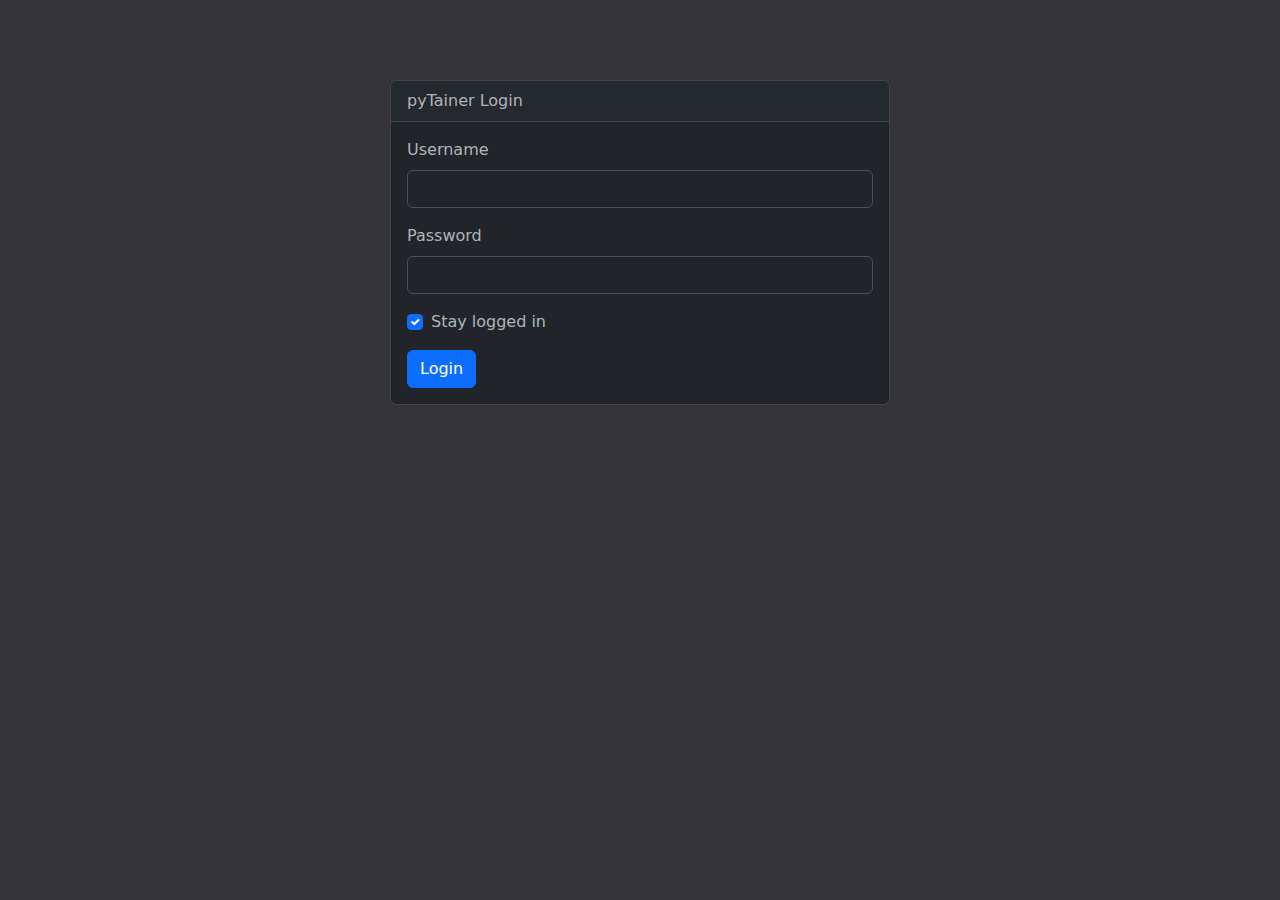
<file: ui/index.html>
<!doctype html>
<html lang="en" data-bs-theme="dark">
  <head>
    <meta charset="utf-8">
    <meta name="viewport" content="width=device-width, initial-scale=1">
    <title>pyTainer</title>
    <!-- Bootstrap -->
    <link href="bootstrap/css/bootstrap.min.css" rel="stylesheet" integrity="sha384-aFq/bzH65dt+w6FI2ooMVUpc+21e0SRygnTpmBvdBgSdnuTN7QbdgL+OapgHtvPp" crossorigin="anonymous">
    
    <!-- Bootstrap Icons -->
    <link rel="stylesheet" href="https://cdn.jsdelivr.net/npm/bootstrap-icons@1.10.3/font/bootstrap-icons.css">
    
    <!-- jQuery -->
    <script src="js/libs/jquery-3.6.4.min.js"></script>

    <!-- listCollapse -->
    <script src="js/libs/listCollapse.js"></script>

    <!-- showdown -->
    <script src="js/libs/showdown/dist/showdown.min.js"></script>

    <!-- Codemirror -->
    <script src="js/libs/codemirror/codemirror.min.js"></script>
    <script src="js/libs/codemirror/python.min.js"></script>
    <link href="js/libs/codemirror/codemirror.min.css" rel="stylesheet">

    <!-- pyTainer-->
    <link href="css/stylesheet.css" rel="stylesheet">
    <script src="js/master.js"></script>
  </head>
  <body>
    <div id="body">
      <div style="padding:50px">

        <div class="card" style="max-width: 500px;margin: 0 auto;float: none; margin-top:30px;">
          <div class="card-header">pyTainer Login</div>
          <div class="card-body">
  
            
              <div class="mb-3">
                <label for="username" class="form-label">Username</label>
                <input type="text" class="form-control" id="username">
              </div>
              <div class="mb-3">
                <label for="password" class="form-label">Password</label>
                <input type="password" class="form-control" id="password">
              </div>
              <div class="mb-3 form-check">
                <input type="checkbox" class="form-check-input" id="permanentlogin" checked>
                <label class="form-check-label" for="permanentlogin">Stay logged in</label>
              </div>
              <button class="btn btn-primary" onclick="auth()">Login</button>

      
          </div>
        </div>
  
        <script>
          var loginkey = getCookie('LK');
          if (loginkey) {
            auth(loginkey);
          }
        </script>
      </div>

  
    </div>
    <script src="bootstrap/js/bootstrap.bundle.min.js"></script>
  </body>
</html>
</file>
<file: ui/css/stylesheet.css>
body {
  background:#353439;
  color:#eee;
}

#content {
  margin-top:70px;  
  padding:0px 10px 0px 10px;
}

#pagefooter {
  font-size: 10px;
  color:#ccc;
  text-align: center;
  padding-top:100px;
  padding-bottom:50px;
}

.cardconsole {
  height:190px;
  background-color: #242427;
  color:#0f0;
  overflow: hidden;
  font-size:9px;
  border:10px solid #242427;
  font-family: 'Lucida Sans', 'Lucida Sans Regular', 'Lucida Grande', 'Lucida Sans Unicode', Geneva, Verdana, sans-serif;
}

.cardconsole::-webkit-scrollbar {
  display: none;
}

.cardconsole {
  -ms-overflow-style: none;  /* IE and Edge */
  scrollbar-width: none;  /* Firefox */
}

.cardperf {
  background: #333;
  font-size: 13px;
  padding:5px 0px 5px 10px;
  border-radius: 5px;
}

#detailsconsole {
  height:400px;
  background-color: #242427;
  color:#0f0;
  overflow: scroll;
  font-size:13px;
  border:10px solid #242427;
  font-family: 'Lucida Sans', 'Lucida Sans Regular', 'Lucida Grande', 'Lucida Sans Unicode', Geneva, Verdana, sans-serif;
}

#detailscontrol {
  position: fixed;
  top:56px;
  left:0px;
  width:100%;
  padding:5px 0px 5px 10px;
  background-color: #242429;
  z-index: 1000;
  box-shadow: 0px 5px 10px -3px #000000;
  /*overflow-x: auto;
  overflow-y:visible;*/
  white-space: nowrap; 
}

#editorconsole {
  height:300px;
  background-color: #242427;
  color:#0f0;
  overflow: scroll;
  font-size:13px;
  border:10px solid #242427;
  font-family: 'Lucida Sans', 'Lucida Sans Regular', 'Lucida Grande', 'Lucida Sans Unicode', Geneva, Verdana, sans-serif;
}

#editorcontrol {
  position: fixed;
  top:56px;
  left:0px;
  width:100%;
  padding:5px 0px 5px 10px;
  background-color: #242429;
  z-index: 1000;
  box-shadow: 0px 5px 10px -3px #000000;
}


#logo {
  display:inline-block;
  height:24px;
  width:24px;
  background: url('[data-uri]:image/png;base64,[data-uri]');
}

.disabledpanel {
  pointer-events: none;
  opacity: 0.8;
}

.directorytree {
  font-size: 12px;
  list-style-type: none;
  margin:0px;
  padding:0px;
}

.directorytree li {
  list-style-type: none;
  background:#333;
}


.directorytree li.directory {
  list-style-type: none;
  background:#111;
}

.directorytree li a {
  text-decoration: none;
  width:100%;
}

.CodeMirror { height: 100%; } 

.nav-tabs {
  overflow-x: auto;
  overflow-y: hidden;
  display: -webkit-box;
  display: -moz-box;
}
.nav-tabs>li {
  float: none;
}
</file>
<file: ui/js/libs/codemirror/codemirror.min.css>
.CodeMirror{font-family:monospace;height:300px;color:#000;direction:ltr}.CodeMirror-lines{padding:4px 0}.CodeMirror pre.CodeMirror-line,.CodeMirror pre.CodeMirror-line-like{padding:0 4px}.CodeMirror-gutter-filler,.CodeMirror-scrollbar-filler{background-color:#fff}.CodeMirror-gutters{border-right:1px solid #ddd;background-color:#f7f7f7;white-space:nowrap}.CodeMirror-linenumber{padding:0 3px 0 5px;min-width:20px;text-align:right;color:#999;white-space:nowrap}.CodeMirror-guttermarker{color:#000}.CodeMirror-guttermarker-subtle{color:#999}.CodeMirror-cursor{border-left:1px solid #000;border-right:none;width:0}.CodeMirror div.CodeMirror-secondarycursor{border-left:1px solid silver}.cm-fat-cursor .CodeMirror-cursor{width:auto;border:0!important;background:#7e7}.cm-fat-cursor div.CodeMirror-cursors{z-index:1}.cm-fat-cursor .CodeMirror-line::selection,.cm-fat-cursor .CodeMirror-line>span::selection,.cm-fat-cursor .CodeMirror-line>span>span::selection{background:0 0}.cm-fat-cursor .CodeMirror-line::-moz-selection,.cm-fat-cursor .CodeMirror-line>span::-moz-selection,.cm-fat-cursor .CodeMirror-line>span>span::-moz-selection{background:0 0}.cm-fat-cursor{caret-color:transparent}@-moz-keyframes blink{50%{background-color:transparent}}@-webkit-keyframes blink{50%{background-color:transparent}}@keyframes blink{50%{background-color:transparent}}.cm-tab{display:inline-block;text-decoration:inherit}.CodeMirror-rulers{position:absolute;left:0;right:0;top:-50px;bottom:0;overflow:hidden}.CodeMirror-ruler{border-left:1px solid #ccc;top:0;bottom:0;position:absolute}.cm-s-default .cm-header{color:#00f}.cm-s-default .cm-quote{color:#090}.cm-negative{color:#d44}.cm-positive{color:#292}.cm-header,.cm-strong{font-weight:700}.cm-em{font-style:italic}.cm-link{text-decoration:underline}.cm-strikethrough{text-decoration:line-through}.cm-s-default .cm-keyword{color:#708}.cm-s-default .cm-atom{color:#219}.cm-s-default .cm-number{color:#164}.cm-s-default .cm-def{color:#00f}.cm-s-default .cm-variable-2{color:#05a}.cm-s-default .cm-type,.cm-s-default .cm-variable-3{color:#085}.cm-s-default .cm-comment{color:#a50}.cm-s-default .cm-string{color:#a11}.cm-s-default .cm-string-2{color:#f50}.cm-s-default .cm-meta{color:#555}.cm-s-default .cm-qualifier{color:#555}.cm-s-default .cm-builtin{color:#30a}.cm-s-default .cm-bracket{color:#997}.cm-s-default .cm-tag{color:#170}.cm-s-default .cm-attribute{color:#00c}.cm-s-default .cm-hr{color:#999}.cm-s-default .cm-link{color:#00c}.cm-s-default .cm-error{color:red}.cm-invalidchar{color:red}.CodeMirror-composing{border-bottom:2px solid}div.CodeMirror span.CodeMirror-matchingbracket{color:#0b0}div.CodeMirror span.CodeMirror-nonmatchingbracket{color:#a22}.CodeMirror-matchingtag{background:rgba(255,150,0,.3)}.CodeMirror-activeline-background{background:#e8f2ff}.CodeMirror{position:relative;overflow:hidden;background:#fff}.CodeMirror-scroll{overflow:scroll!important;margin-bottom:-50px;margin-right:-50px;padding-bottom:50px;height:100%;outline:0;position:relative;z-index:0}.CodeMirror-sizer{position:relative;border-right:50px solid transparent}.CodeMirror-gutter-filler,.CodeMirror-hscrollbar,.CodeMirror-scrollbar-filler,.CodeMirror-vscrollbar{position:absolute;z-index:6;display:none;outline:0}.CodeMirror-vscrollbar{right:0;top:0;overflow-x:hidden;overflow-y:scroll}.CodeMirror-hscrollbar{bottom:0;left:0;overflow-y:hidden;overflow-x:scroll}.CodeMirror-scrollbar-filler{right:0;bottom:0}.CodeMirror-gutter-filler{left:0;bottom:0}.CodeMirror-gutters{position:absolute;left:0;top:0;min-height:100%;z-index:3}.CodeMirror-gutter{white-space:normal;height:100%;display:inline-block;vertical-align:top;margin-bottom:-50px}.CodeMirror-gutter-wrapper{position:absolute;z-index:4;background:0 0!important;border:none!important}.CodeMirror-gutter-background{position:absolute;top:0;bottom:0;z-index:4}.CodeMirror-gutter-elt{position:absolute;cursor:default;z-index:4}.CodeMirror-gutter-wrapper ::selection{background-color:transparent}.CodeMirror-gutter-wrapper ::-moz-selection{background-color:transparent}.CodeMirror-lines{cursor:text;min-height:1px}.CodeMirror pre.CodeMirror-line,.CodeMirror pre.CodeMirror-line-like{-moz-border-radius:0;-webkit-border-radius:0;border-radius:0;border-width:0;background:0 0;font-family:inherit;font-size:inherit;margin:0;white-space:pre;word-wrap:normal;line-height:inherit;color:inherit;z-index:2;position:relative;overflow:visible;-webkit-tap-highlight-color:transparent;-webkit-font-variant-ligatures:contextual;font-variant-ligatures:contextual}.CodeMirror-wrap pre.CodeMirror-line,.CodeMirror-wrap pre.CodeMirror-line-like{word-wrap:break-word;white-space:pre-wrap;word-break:normal}.CodeMirror-linebackground{position:absolute;left:0;right:0;top:0;bottom:0;z-index:0}.CodeMirror-linewidget{position:relative;z-index:2;padding:.1px}.CodeMirror-rtl pre{direction:rtl}.CodeMirror-code{outline:0}.CodeMirror-gutter,.CodeMirror-gutters,.CodeMirror-linenumber,.CodeMirror-scroll,.CodeMirror-sizer{-moz-box-sizing:content-box;box-sizing:content-box}.CodeMirror-measure{position:absolute;width:100%;height:0;overflow:hidden;visibility:hidden}.CodeMirror-cursor{position:absolute;pointer-events:none}.CodeMirror-measure pre{position:static}div.CodeMirror-cursors{visibility:hidden;position:relative;z-index:3}div.CodeMirror-dragcursors{visibility:visible}.CodeMirror-focused div.CodeMirror-cursors{visibility:visible}.CodeMirror-selected{background:#d9d9d9}.CodeMirror-focused .CodeMirror-selected{background:#d7d4f0}.CodeMirror-crosshair{cursor:crosshair}.CodeMirror-line::selection,.CodeMirror-line>span::selection,.CodeMirror-line>span>span::selection{background:#d7d4f0}.CodeMirror-line::-moz-selection,.CodeMirror-line>span::-moz-selection,.CodeMirror-line>span>span::-moz-selection{background:#d7d4f0}.cm-searching{background-color:#ffa;background-color:rgba(255,255,0,.4)}.cm-force-border{padding-right:.1px}@media print{.CodeMirror div.CodeMirror-cursors{visibility:hidden}}.cm-tab-wrap-hack:after{content:''}span.CodeMirror-selectedtext{background:0 0}
</file>
